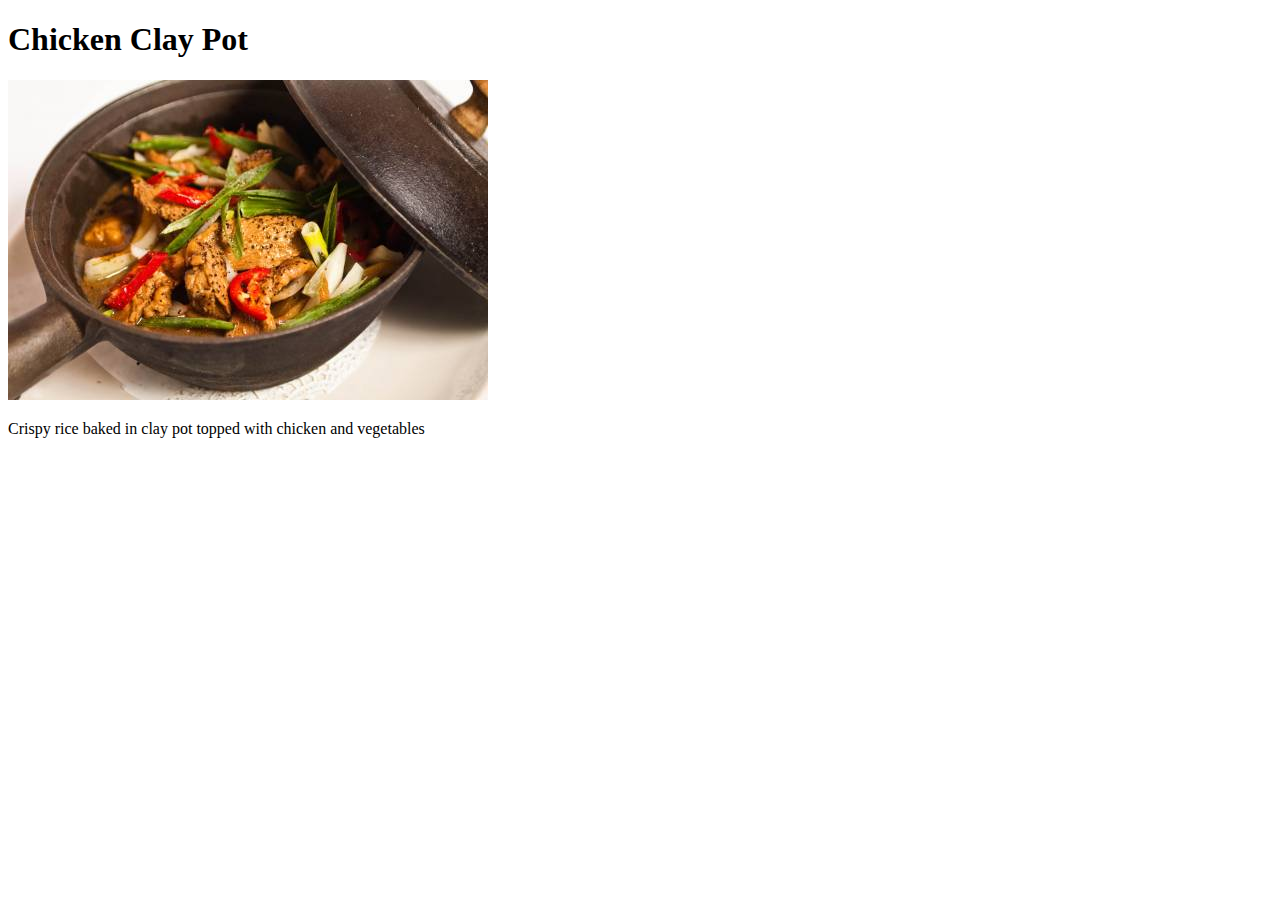
<file: lesson_6/index.html>
<!DOCTYPE html>
<html>
<head>
	<title>Writing Selectors Quiz</title>
	<!-- the next line loads the tests for the Udacity Feedback extension -->
	<meta name="udacity-grader" content="http://udacity.github.io/fend/lessons/L3/problem-set/05-writing-selectors/tests.json">
	<style>
		/* missing id */ {
			text-align: center;
		}
		/* missing class */ {
			color: red;
		}
		/* missing class */ {
			border-radius: 5px;
		}
		/* missing class */ {
			font-style: italic;
		}
	</style>
</head>
<body>
	<div id="menu">
		<h1 class="item">Chicken Clay Pot</h1>
		<img src="img/clay-pot.jpg" alt="clay pot" class="picture">
		<p class="description">Crispy rice baked in clay pot topped with chicken and vegetables</p>
	</div>
</body>
</html>
</file>
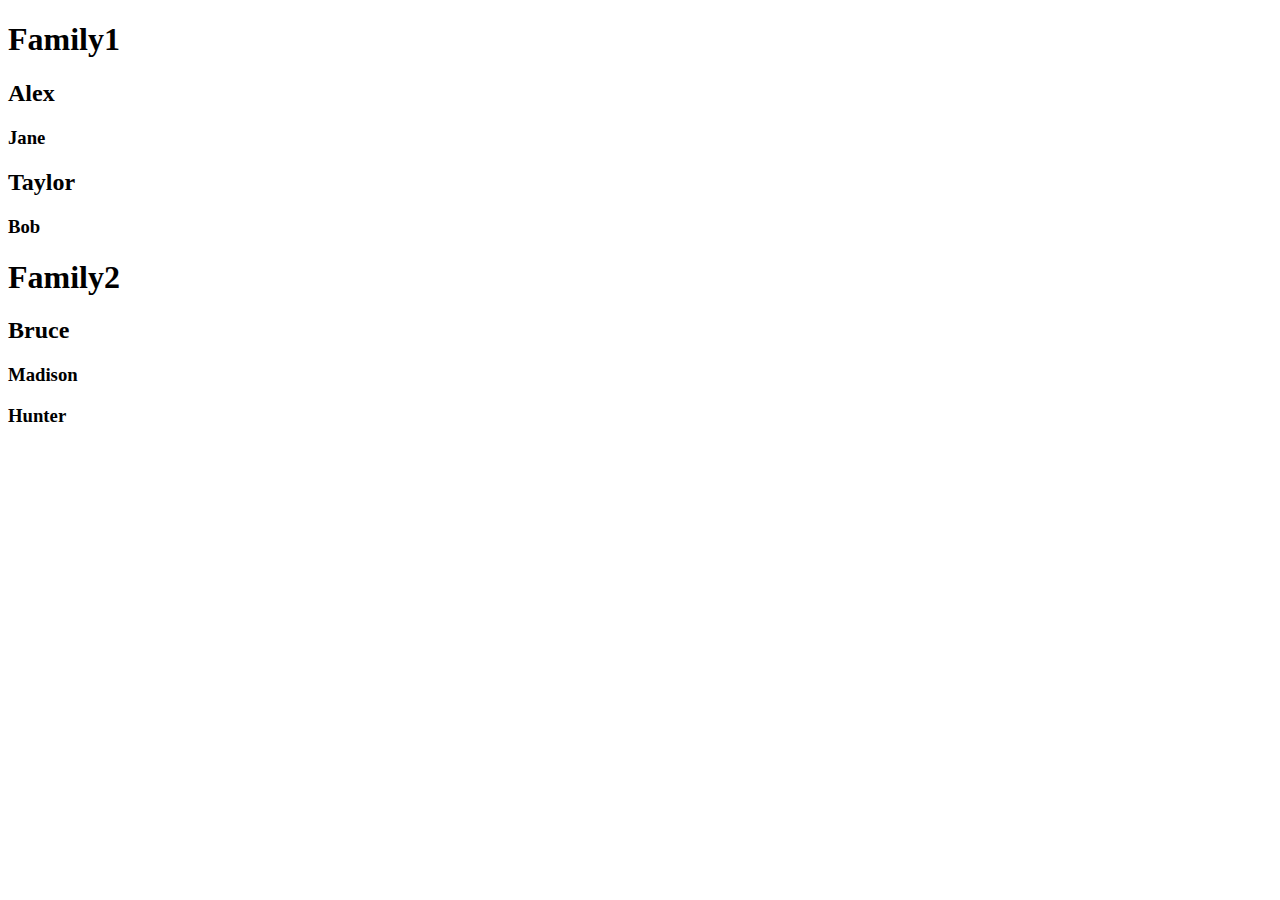
<file: lesson_19/quiz_11/index.html>
<!DOCTYPE html>
<!--

This is the HTML document that you'll use jQuery to modify. To take the quiz, click over to app.js!

-->
<html lang="en">
<head>
    <script src="//ajax.googleapis.com/ajax/libs/jquery/1.11.1/jquery.min.js"></script>
    <meta charset="UTF-8">
</head>
<body>
	<div>
		<div>
			<div id='family1'>
				<h1>Family1</h1>
				<div id='alex'>
					<h2>Alex</h2>
					<div id='jane'>
						<h3>Jane</h3>
					</div>
				</div>
				<div id='taylor'>
					<h2>Taylor</h2>
					<div id='bob'>
						<h3>Bob</h3>
					</div>
				</div>
			</div>
		</div>
	</div>
    <script src="app.js"></script>
</body>
</file>
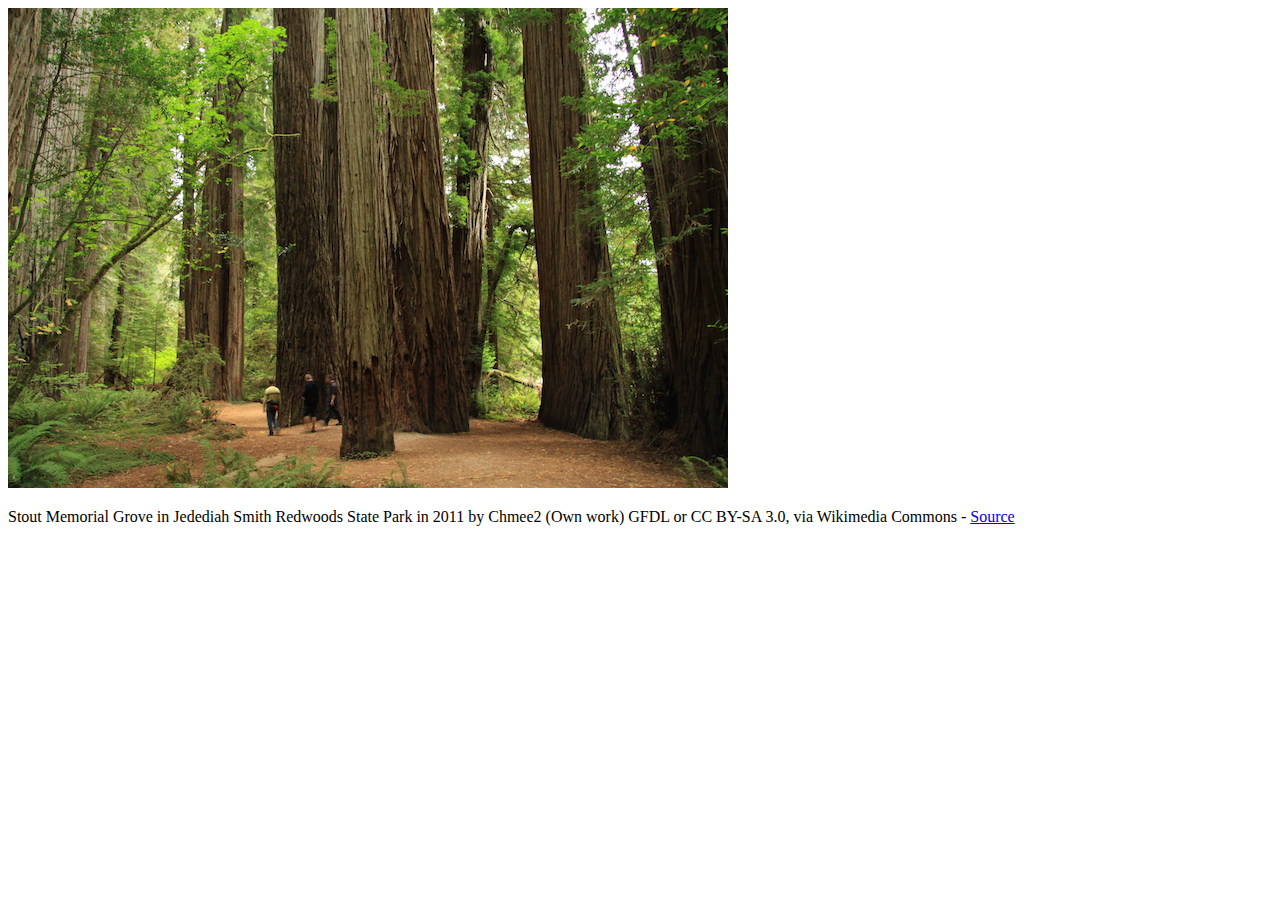
<file: lesson_3/part_11/index.html>
<!DOCTYPE html>
<html lang="en">
<head>
  <meta charset="UTF-8">
  <title>Figures Quiz</title>
  <!-- the next line loads the tests for the Udacity Feedback extension -->
  <meta name="udacity-grader" content="http://udacity.github.io/fend/fend-refresh/lesson2/problem-set/figures/tests.json">
</head>
<body>
  <!--
  You'll see some text written like this below: [words that are displayed](http://website.com). This is Markdown syntax for a link. You can think of Markdown as HTML shorthand. You'll need to turn it into HTML that looks like <a href="http://website.com">words that are displayed</a>.

  Learn more about Markdown here: https://daringfireball.net/projects/markdown/
  -->

  <!-- Turn this into HTML! -->
  <img src="redwoods_state_park.jpg" alt="Redwoods State Park">

  <p>Stout Memorial Grove in Jedediah Smith Redwoods State Park in 2011 by Chmee2 (Own work) GFDL or CC BY-SA 3.0, via Wikimedia Commons - <a href="https://commons.wikimedia.org/wiki/File%3AStout_Memorial_Grove_in_Jedediah_Smith_Redwoods_State_Park_in_2011_(22).JPG">Source</a></p>
</body>
</html>
</file>
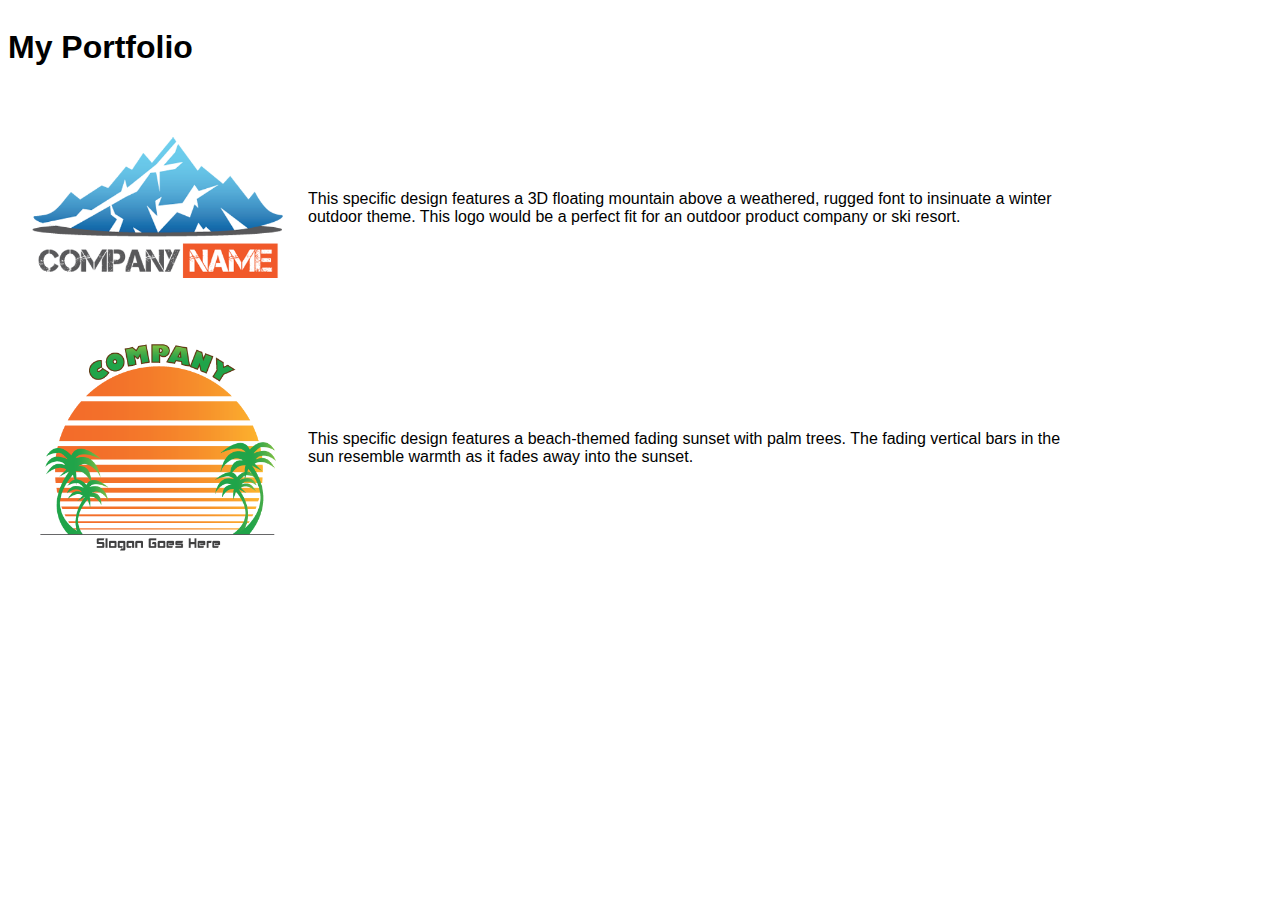
<file: lesson_6/part_10/index.html>
<!DOCTYPE html>

<!-- Instructions: Add a link to the stylesheet 'styles.css' at the designated spot below. -->

<!-- Hints:

* sample link: <link href="path-to-stylesheet/stylesheet.css" rel="stylesheet">
* path to stylesheet: "css/styles.css"

-->

<html>
<head>
	<title>Link to a Stylesheet Quiz</title>
	<!-- the next line loads the tests for the Udacity Feedback extension -->
	<meta name="udacity-grader" content="http://udacity.github.io/fend/lessons/L3/problem-set/10-link-to-a-stylesheet/tests.json">
	<!-- add link here -->
    <link href="css/styles.css" rel="stylesheet">
</head>
<body>
	<div class="container">
		<div class="portfolio">
			<h1>My Portfolio</h1>
			<div class="item">
				<img src="img/out-cold.png" width="300">
				<span>This specific design features a 3D floating mountain above a weathered, rugged font to insinuate a winter outdoor theme. This logo would be a perfect fit for an outdoor product company or ski resort.</span>
			</div>
			<div class="item">
				<img src="img/retro-beach.png" width="300">
				<span>This specific design features a beach-themed fading sunset with palm trees. The fading vertical bars in the sun resemble warmth as it fades away into the sunset.</span>
			</div>
		</div>
	</div>
</body>
</html>
</file>
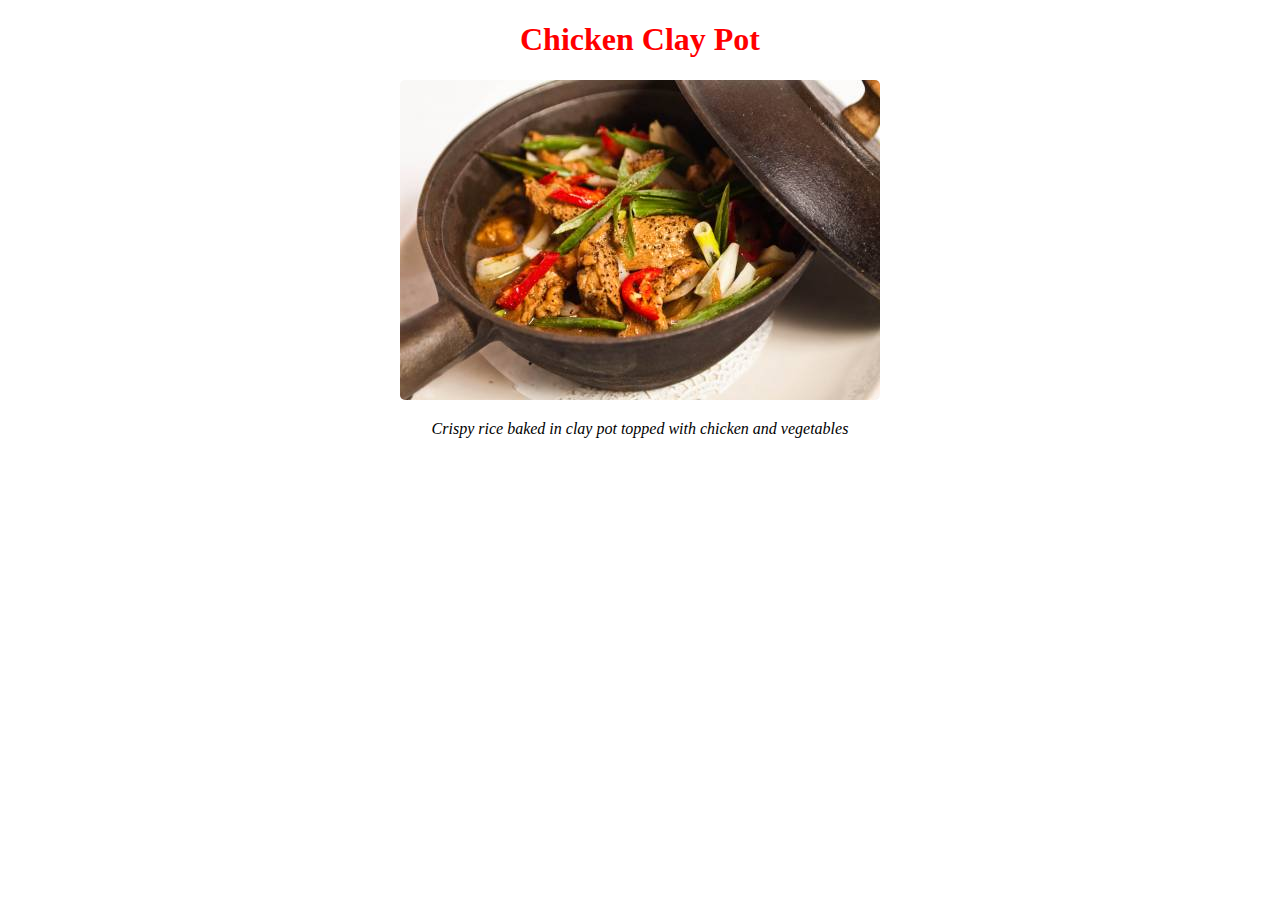
<file: lesson_6/part_5/index.html>
<!DOCTYPE html>
<html>
<head>
	<title>Writing Selectors Quiz</title>
	<!-- the next line loads the tests for the Udacity Feedback extension -->
	<meta name="udacity-grader" content="http://udacity.github.io/fend/lessons/L3/problem-set/05-writing-selectors/tests.json">
	<style>
		#menu {
			text-align: center;
		}
		.item {
			color: red;
		}
		.picture {
			border-radius: 5px;
		}
		.description {
			font-style: italic;
		}
	</style>
</head>
<body>
	<div id="menu">
		<h1 class="item">Chicken Clay Pot</h1>
		<img src="img/clay-pot.jpg" alt="clay pot" class="picture">
		<p class="description">Crispy rice baked in clay pot topped with chicken and vegetables</p>
	</div>
</body>
</html>
</file>
<file: lesson_6/part_10/css/styles.css>
body {
	font-family: 'Roboto', sans-serif;
}
.container {
	display: flex;
	flex-wrap: wrap;
}
.menu {
	width: 15%;
}
.portfolio {
	width: 85%;
}
.item {
	width: 100%;
	clear: both;
}
.item img {
	float: left
}
.item span {
	display: table-cell;
	vertical-align: middle;
	height: 240px;
}
</file>
